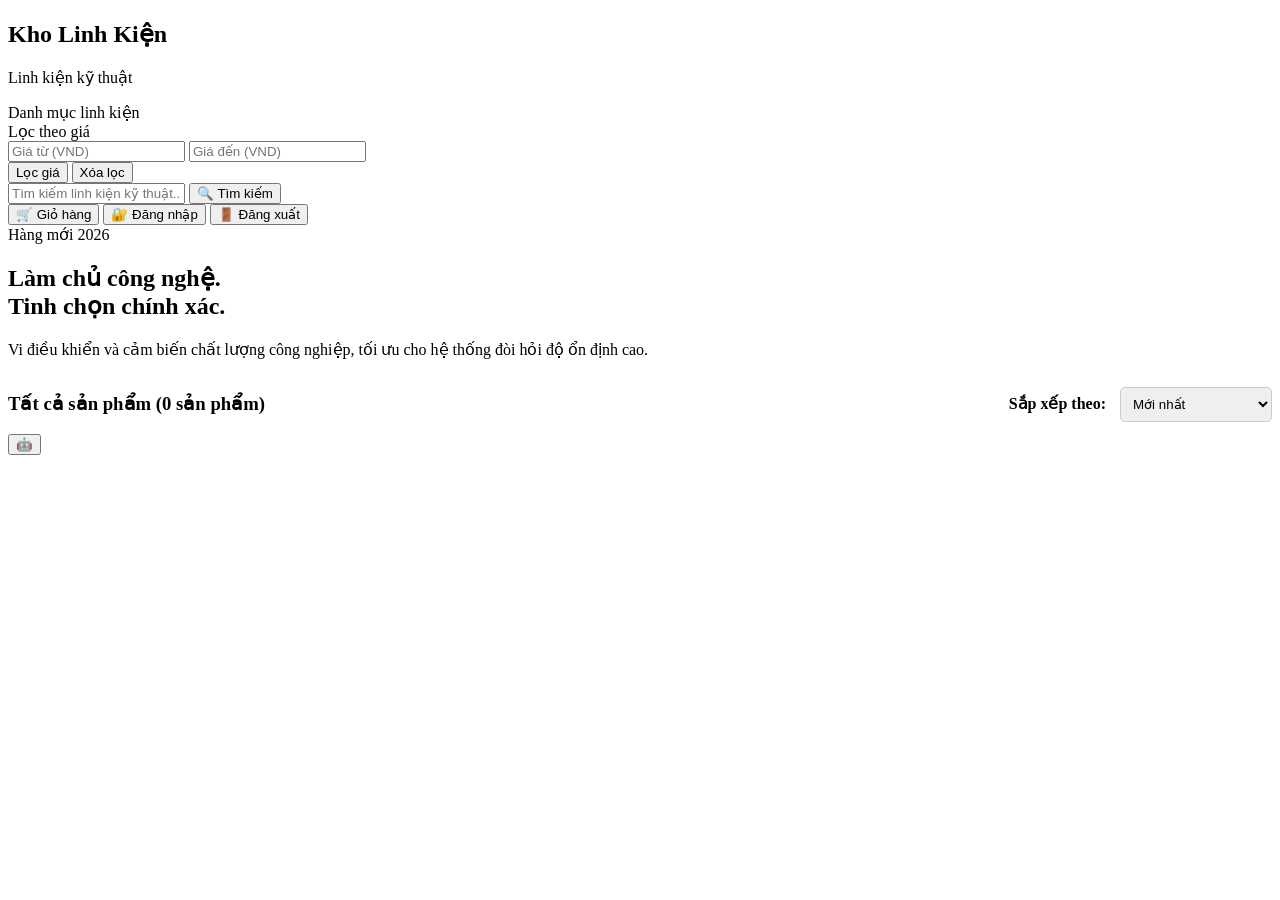
<file: src/main/resources/templates/index.html>
<!DOCTYPE html>
<html lang="vi" xmlns:th="http://www.thymeleaf.org">
<head>
    <meta charset="UTF-8">
    <meta name="viewport" content="width=device-width, initial-scale=1.0">
    <title>Kho Linh Kiện - Trang Chủ</title>
    <link rel="stylesheet" th:href="@{/css/index.css}">
    <script src="https://ajax.googleapis.com/ajax/libs/jquery/3.6.0/jquery.min.js"></script>
</head>
<body>
<div class="store-layout">
    <aside class="left-panel">
        <div class="brand-block">
            <h1>Kho Linh Kiện</h1>
            <p>Linh kiện kỹ thuật</p>
        </div>
        <div class="left-title">Danh mục linh kiện</div>
        <div id="phan-trang-1" class="category-list"></div>

        <div class="filter-block">
            <div class="left-title">Lọc theo giá</div>
            <div class="price-filter">
                <input type="number" id="minPrice" placeholder="Giá từ (VND)" min="0">
                <input type="number" id="maxPrice" placeholder="Giá đến (VND)" min="0">
                <div class="filter-actions">
                    <button id="applyPriceFilter" class="filter-btn primary">Lọc giá</button>
                    <button id="clearFilter" class="filter-btn secondary">Xóa lọc</button>
                </div>
            </div>
        </div>
    </aside>

    <main class="main-content">
        <header class="topbar">
            <div class="top-actions">
                <div class="search-box">
                    <input type="text" id="searchInput" placeholder="Tìm kiếm linh kiện kỹ thuật...">
                    <button id="searchBtn" class="icon-btn">🔍 Tìm kiếm</button>
                </div>
                <button id="cart-btn" class="icon-btn" type="button" title="Giỏ hàng">🛒 Giỏ hàng</button>
                <button id="login-btn" class="icon-btn" type="button" title="Đăng nhập">🔐 Đăng nhập</button>
                <button id="logout-btn" class="icon-btn" type="button" title="Đăng xuất">🚪 Đăng xuất</button>
            </div>
        </header>

        <section class="hero-banner">
            <div class="hero-content">
                <span class="hero-tag">Hàng mới 2026</span>
                <h2>Làm chủ công nghệ.<br>Tinh chọn chính xác.</h2>
                <p>Vi điều khiển và cảm biến chất lượng công nghiệp, tối ưu cho hệ thống đòi hỏi độ ổn định cao.</p>
            </div>
        </section>

        <section class="section-head">
            <div style="display: flex; justify-content: space-between; align-items: center; width: 100%;">
                <h3><span id="category-title">Tất cả sản phẩm</span> <span id="total-items">(0 sản phẩm)</span></h3>

                <div class="sort-options">
                    <label for="sortPrice" style="font-weight: bold; margin-right: 10px;">Sắp xếp theo:</label>
                    <select id="sortPrice" onchange="handleSortChange()" style="padding: 8px; border-radius: 5px; border: 1px solid #ccc;">
                        <option value="id-desc">Mới nhất</option>
                        <option value="price-asc">Giá: Thấp đến Cao</option>
                        <option value="price-desc">Giá: Cao đến Thấp</option>
                    </select>
                </div>
            </div>
        </section>

        <div class="noi_dung">
            <div id="ds-san-pham" class="danh_sach_san_pham"></div>
        </div>

        <div id="phan-trang"></div>
    </main>
</div>

<!-- Chatbot widget -->
<link rel="stylesheet" th:href="@{/css/chatbot.css}">
<div id="chatbot-widget" class="chatbot-widget">
    <button id="chatbot-open-btn" class="chatbot-btn" type="button" title="Chat với AI">🤖</button>

    <div id="chatbot-panel" class="chatbot-panel" style="display:none;">
        <div class="chatbot-header">
            <div class="title">Trợ lý AI - Kho Linh Kiện</div>
            <button id="chatbot-close-btn" type="button" title="Đóng">×</button>
        </div>

        <div id="chatbot-messages" class="chatbot-messages"></div>
        <div id="chatbot-status" class="chatbot-status"></div>

        <div class="chatbot-input-row">
            <textarea id="chatbot-input" placeholder="Nhập câu hỏi... (Enter để gửi, Shift+Enter xuống dòng)"></textarea>
            <button id="chatbot-send-btn" type="button">Gửi</button>
        </div>
    </div>
</div>

<script th:src="@{/js/index.js}"></script>
<script th:src="@{/js/chatbot.js}"></script>
</body>
</html>
</file>
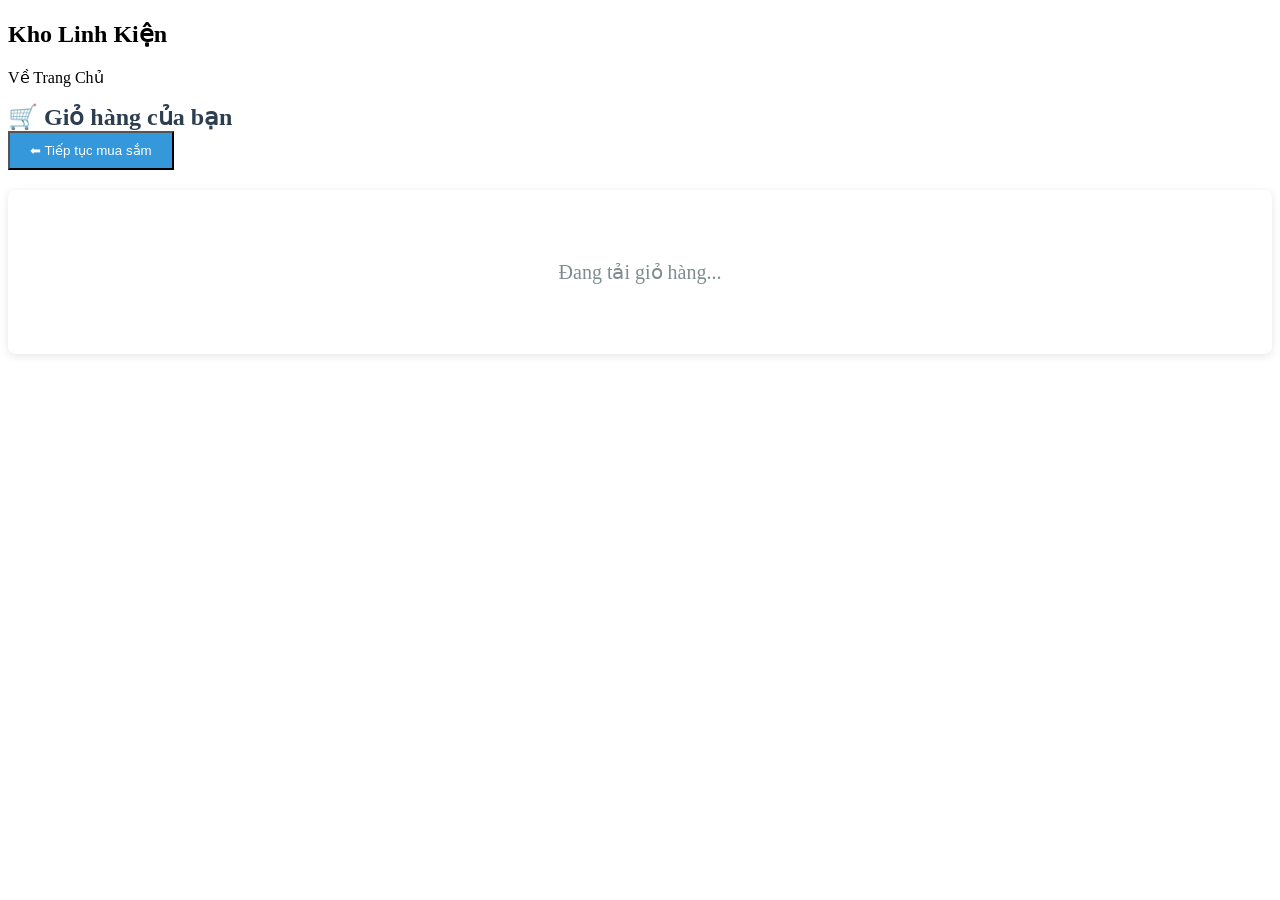
<file: src/main/resources/templates/cart.html>
<!DOCTYPE html>
<html lang="vi" xmlns:th="http://www.thymeleaf.org">
<head>
  <meta charset="UTF-8">
  <title>Giỏ Hàng - Kho Linh Kiện</title>
  <link rel="stylesheet" th:href="@{/css/index.css}">
  <script src="https://ajax.googleapis.com/ajax/libs/jquery/3.6.0/jquery.min.js"></script>
  <style>
    .cart-container { padding: 20px; background: #fff; border-radius: 8px; box-shadow: 0 2px 8px rgba(0,0,0,0.1); margin-top: 20px; }
    .cart-table { width: 100%; border-collapse: collapse; margin-bottom: 20px; }
    .cart-table th, .cart-table td { padding: 15px; text-align: center; border-bottom: 1px solid #ddd; }
    .cart-table th { background: #f8f9fa; font-weight: bold; color: #2c3e50; }
    .cart-item-img { width: 70px; height: 70px; object-fit: cover; border-radius: 4px; }
    .qty-btn { padding: 5px 12px; border: 1px solid #ccc; background: #f8f9fa; cursor: pointer; font-weight: bold; font-size: 16px; border-radius: 4px; }
    .qty-btn:hover { background: #e2e6ea; }
    .qty-input { width: 50px; text-align: center; padding: 6px; border: 1px solid #ccc; font-weight: bold; border-radius: 4px; margin: 0 5px; }
    .btn-remove { color: white; background: #e74c3c; border: none; padding: 8px 15px; border-radius: 4px; cursor: pointer; font-weight: bold; }
    .btn-remove:hover { background: #c0392b; }
    .cart-summary { text-align: right; padding: 20px; background: #f8f9fa; border-radius: 8px; }
    .btn-checkout { background: #2ecc71; color: white; border: none; padding: 12px 30px; border-radius: 5px; font-size: 18px; font-weight: bold; cursor: pointer; margin-top: 15px; }
    .btn-checkout:hover { background: #27ae60; }
    .empty-cart { text-align: center; padding: 50px; color: #7f8c8d; font-size: 20px; }
  </style>
</head>
<body>
<div class="store-layout">
  <aside class="left-panel">
    <div class="brand-block" style="cursor: pointer;" onclick="window.location.href='/'">
      <h1>Kho Linh Kiện</h1>
      <p>Về Trang Chủ</p>
    </div>
  </aside>

  <main class="main-content">
    <header class="topbar">
      <h2 style="margin: 0; color: #2c3e50;">🛒 Giỏ hàng của bạn</h2>
      <button class="icon-btn" onclick="window.location.href='/'" style="background: #3498db; color: white; padding: 10px 20px;">⬅ Tiếp tục mua sắm</button>
    </header>

    <div class="cart-container" id="cart-content">
      <div class="empty-cart">Đang tải giỏ hàng...</div>
    </div>
  </main>
</div>

<script th:src="@{/js/cart.js}"></script>
</body>
</html>
</file>
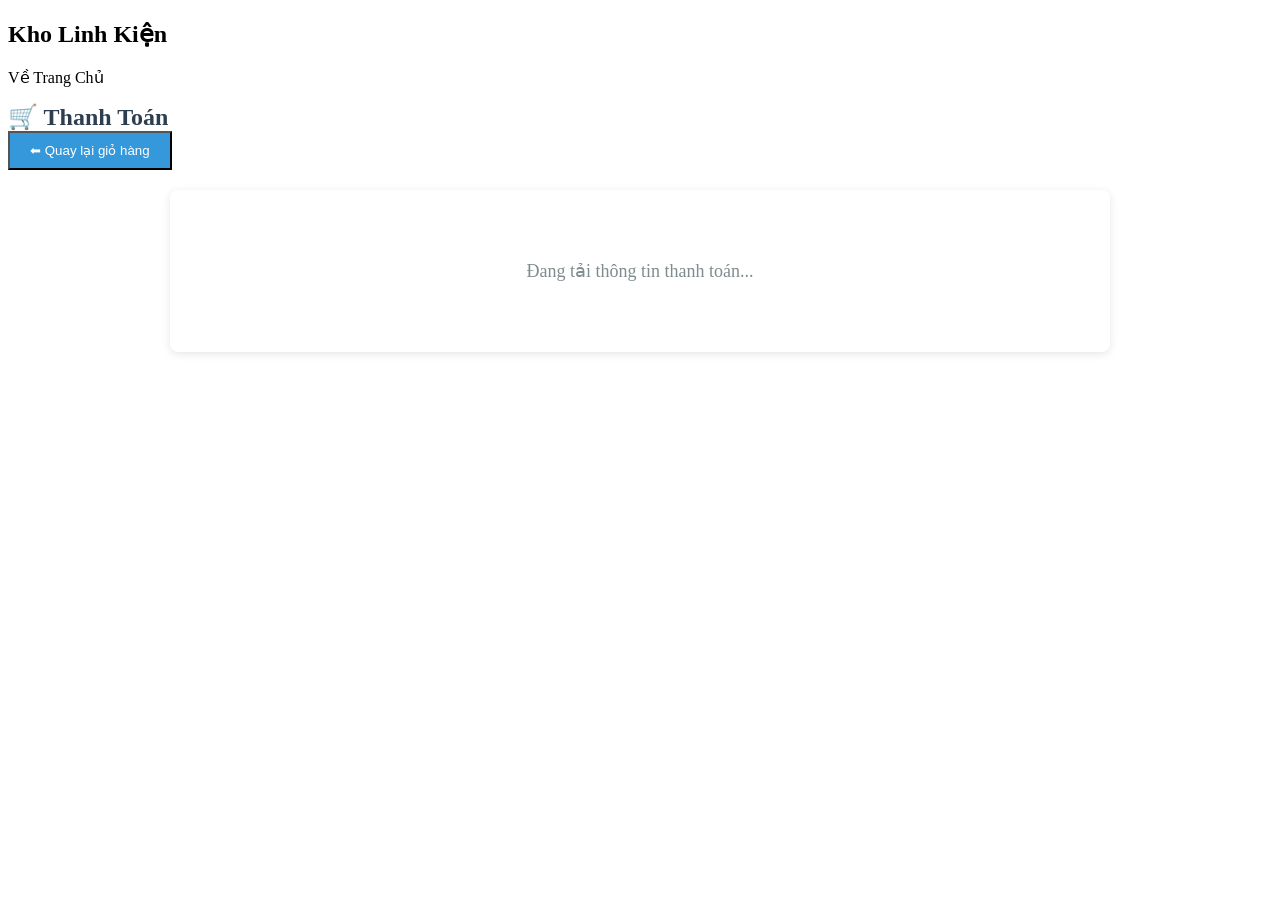
<file: src/main/resources/templates/checkout.html>
<!DOCTYPE html>
<html lang="vi" xmlns:th="http://www.thymeleaf.org">
<head>
    <meta charset="UTF-8">
    <meta name="viewport" content="width=device-width, initial-scale=1.0">
    <title>Thanh Toán - Kho Linh Kiện</title>
    <link rel="stylesheet" th:href="@{/css/index.css}">
    <script src="https://ajax.googleapis.com/ajax/libs/jquery/3.6.0/jquery.min.js"></script>
    <style>
        .checkout-container {
            padding: 20px;
            background: #fff;
            border-radius: 8px;
            box-shadow: 0 2px 8px rgba(0,0,0,0.1);
            margin-top: 20px;
            max-width: 900px;
            margin-left: auto;
            margin-right: auto;
        }
        .checkout-title {
            font-size: 24px;
            color: #2c3e50;
            margin-bottom: 20px;
            border-bottom: 2px solid #3498db;
            padding-bottom: 10px;
        }
        .section-title {
            font-size: 18px;
            color: #2c3e50;
            margin: 20px 0 10px 0;
            font-weight: bold;
        }
        .cart-summary-table {
            width: 100%;
            border-collapse: collapse;
            margin-bottom: 20px;
        }
        .cart-summary-table th, .cart-summary-table td {
            padding: 12px;
            text-align: left;
            border-bottom: 1px solid #ddd;
        }
        .cart-summary-table th {
            background: #f8f9fa;
            font-weight: bold;
        }
        .cart-summary-table td:last-child {
            text-align: right;
        }
        .total-row {
            font-size: 20px;
            font-weight: bold;
            color: #e74c3c;
        }
        .form-group {
            margin-bottom: 15px;
        }
        .form-group label {
            display: block;
            margin-bottom: 5px;
            font-weight: bold;
            color: #2c3e50;
        }
        .form-group input, .form-group textarea {
            width: 100%;
            padding: 10px;
            border: 1px solid #ccc;
            border-radius: 4px;
            font-size: 14px;
            box-sizing: border-box;
        }
        .form-group textarea {
            resize: vertical;
            min-height: 80px;
        }
        .btn-confirm {
            background: #2ecc71;
            color: white;
            border: none;
            padding: 14px 40px;
            border-radius: 5px;
            font-size: 18px;
            font-weight: bold;
            cursor: pointer;
            margin-top: 20px;
            width: 100%;
        }
        .btn-confirm:hover {
            background: #27ae60;
        }
        .btn-confirm:disabled {
            background: #95a5a6;
            cursor: not-allowed;
        }
        .empty-checkout {
            text-align: center;
            padding: 50px;
            color: #7f8c8d;
            font-size: 18px;
        }
        .error-message {
            color: #e74c3c;
            font-size: 14px;
            margin-top: 5px;
        }
        .success-message {
            background: #d4edda;
            color: #155724;
            padding: 15px;
            border-radius: 5px;
            margin-bottom: 20px;
            text-align: center;
            font-size: 16px;
        }
        .two-col {
            display: grid;
            grid-template-columns: 1fr 1fr;
            gap: 15px;
        }
        @media (max-width: 600px) {
            .two-col {
                grid-template-columns: 1fr;
            }
        }
    </style>
</head>
<body>
<div class="store-layout">
    <aside class="left-panel">
        <div class="brand-block" style="cursor: pointer;" onclick="window.location.href='/'">
            <h1>Kho Linh Kiện</h1>
            <p>Về Trang Chủ</p>
        </div>
    </aside>

    <main class="main-content">
        <header class="topbar">
            <h2 style="margin: 0; color: #2c3e50;">🛒 Thanh Toán</h2>
            <button class="icon-btn" onclick="window.location.href='/cart'" style="background: #3498db; color: white; padding: 10px 20px;">⬅ Quay lại giỏ hàng</button>
        </header>

        <div class="checkout-container" id="checkout-content">
            <div class="empty-checkout">Đang tải thông tin thanh toán...</div>
        </div>
    </main>
</div>

<script th:src="@{/js/checkout.js}"></script>
</body>
</html>
</file>
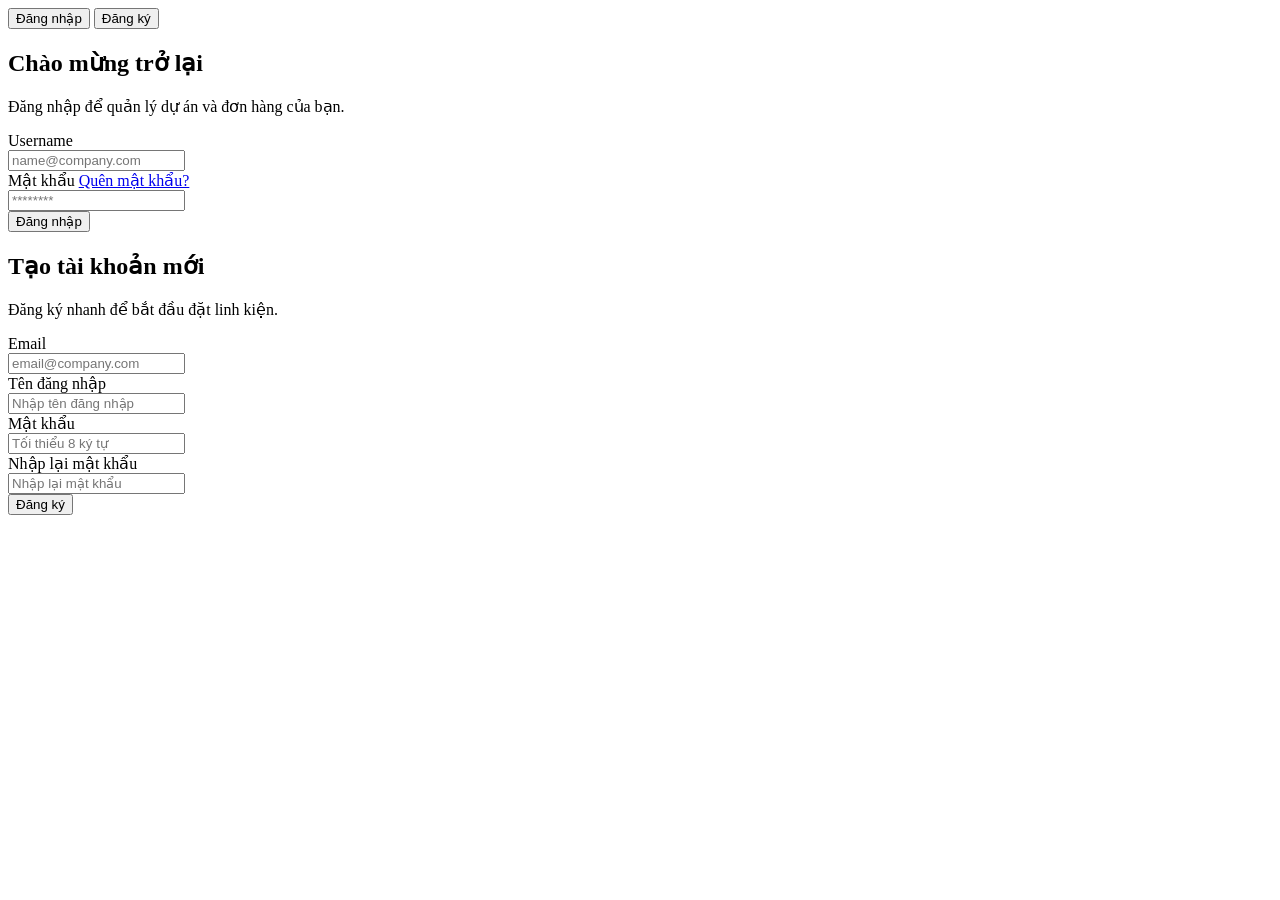
<file: src/main/resources/templates/login.html>
<!DOCTYPE html>
<html lang="vi" xmlns:th="http://www.thymeleaf.org">
<head>
    <meta charset="UTF-8">
    <meta http-equiv="X-UA-Compatible" content="IE=edge">
    <meta name="viewport" content="width=device-width, initial-scale=1.0">
    <link rel="stylesheet" th:href="@{/css/dangnhap.css}">
    <title>Kho Linh Kiện - Đăng nhập</title>
</head>
<body>
<div class="auth-layout">
    <section class="form-panel">
        <div class="form-card khung" id="auth-box">
            <div class="switcher">
                <button type="button" class="switch-btn active" id="tab-login">Đăng nhập</button>
                <button type="button" class="switch-btn" id="tab-register">Đăng ký</button>
            </div>

            <div class="forms-wrap">
                <div class="bieumau dangnhap">
                    <h2>Chào mừng trở lại</h2>
                    <p>Đăng nhập để quản lý dự án và đơn hàng của bạn.</p>
                    <form onsubmit="dangnhap(event)">
                        <label for="email">Username</label>
                        <div class="truongnhap">
                            <input name="username" type="text" id="email" placeholder="name@company.com">
                        </div>
                        <div class="loi" id="loi_email"></div>

                        <div class="password-row">
                            <label for="matkhau">Mật khẩu</label>
                            <a href="#">Quên mật khẩu?</a>
                        </div>
                        <div class="truongnhap">
                            <input name="password" type="password" id="matkhau" placeholder="********">
                        </div>
                        <div class="loi" id="loi_mat_khau"></div>

                        <button class="submit-btn" type="submit">Đăng nhập</button>
                    </form>
                </div>

                <div class="bieumau dangky">
                    <h2>Tạo tài khoản mới</h2>
                    <p>Đăng ký nhanh để bắt đầu đặt linh kiện.</p>
                    <form onsubmit="xacnhandangky(event)">
                        <label for="emaildangky">Email</label>
                        <div class="truongnhap">
                            <input type="text" id="emaildangky" placeholder="email@company.com">
                        </div>
                        <div class="loi" id="loi_emaildangky"></div>

                        <label for="tendangky">Tên đăng nhập</label>
                        <div class="truongnhap">
                            <input type="text" id="tendangky" placeholder="Nhập tên đăng nhập">
                        </div>
                        <div class="loi" id="loi_tendangky"></div>

                        <label for="matkhaudangky">Mật khẩu</label>
                        <div class="truongnhap">
                            <input type="password" id="matkhaudangky" placeholder="Tối thiểu 8 ký tự">
                        </div>
                        <div class="loi" id="loi_mat_khaudangky"></div>

                        <label for="matkhaudangkynhaplai">Nhập lại mật khẩu</label>
                        <div class="truongnhap">
                            <input type="password" id="matkhaudangkynhaplai" placeholder="Nhập lại mật khẩu">
                        </div>
                        <div class="loi" id="loi_mat_khaudangkynhaplai"></div>

                        <button class="submit-btn" type="submit">Đăng ký</button>
                    </form>
                </div>
            </div>
        </div>
    </section>
</div>

<script th:src="@{/js/login.js}"></script>
</body>
</html>
</file>
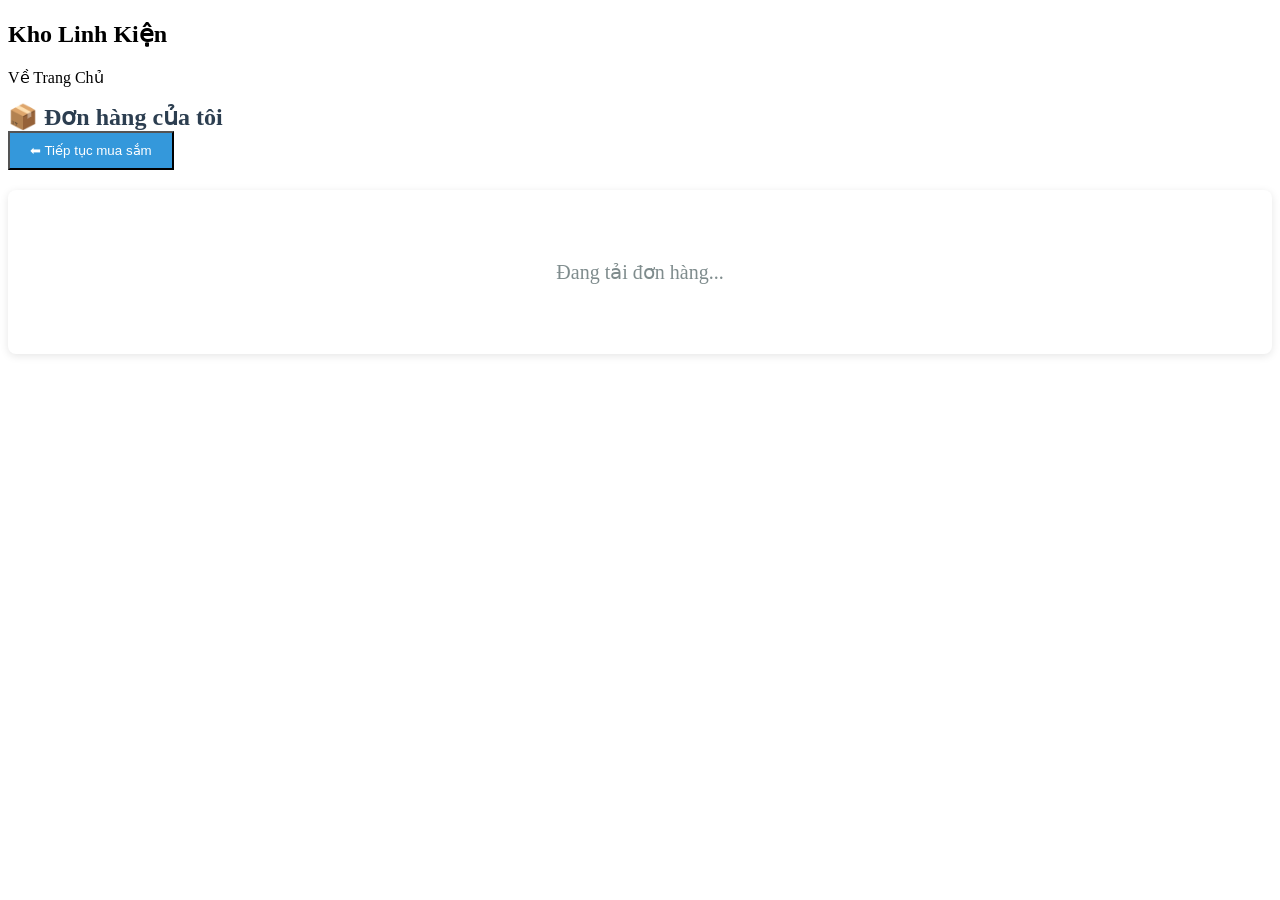
<file: src/main/resources/templates/orders.html>
<!DOCTYPE html>
<html lang="vi" xmlns:th="http://www.thymeleaf.org">
<head>
    <meta charset="UTF-8">
    <title>Đơn hàng của tôi - Kho Linh Kiện</title>
    <link rel="stylesheet" th:href="@{/css/index.css}">
    <script src="https://ajax.googleapis.com/ajax/libs/jquery/3.6.0/jquery.min.js"></script>
    <style>
        .orders-container { padding: 20px; background: #fff; border-radius: 8px; box-shadow: 0 2px 8px rgba(0,0,0,0.1); margin-top: 20px; }
        .orders-table { width: 100%; border-collapse: collapse; }
        .orders-table th, .orders-table td { padding: 14px; border-bottom: 1px solid #ddd; text-align: center; }
        .orders-table th { background: #f8f9fa; color: #2c3e50; }
        .btn-small { border: none; border-radius: 4px; padding: 7px 12px; cursor: pointer; color: #fff; margin: 2px; }
        .btn-cancel { background: #e74c3c; }
        .btn-detail { background: #3498db; }
        .order-detail-box { margin-top: 20px; padding: 15px; background: #f8f9fa; border-radius: 8px; display: none; }
        .empty-orders { text-align: center; padding: 50px; color: #7f8c8d; font-size: 20px; }
    </style>
</head>
<body>
<div class="store-layout">
    <aside class="left-panel">
        <div class="brand-block" style="cursor: pointer;" onclick="window.location.href='/'">
            <h1>Kho Linh Kiện</h1>
            <p>Về Trang Chủ</p>
        </div>
    </aside>

    <main class="main-content">
        <header class="topbar">
            <h2 style="margin: 0; color: #2c3e50;">📦 Đơn hàng của tôi</h2>
            <button class="icon-btn" onclick="window.location.href='/'" style="background: #3498db; color: white; padding: 10px 20px;">⬅ Tiếp tục mua sắm</button>
        </header>

        <div class="orders-container" id="orders-content">
            <div class="empty-orders">Đang tải đơn hàng...</div>
        </div>
        <div class="order-detail-box" id="order-detail-box"></div>
    </main>
</div>
<script th:src="@{/js/orders.js}"></script>
</body>
</html>
</file>
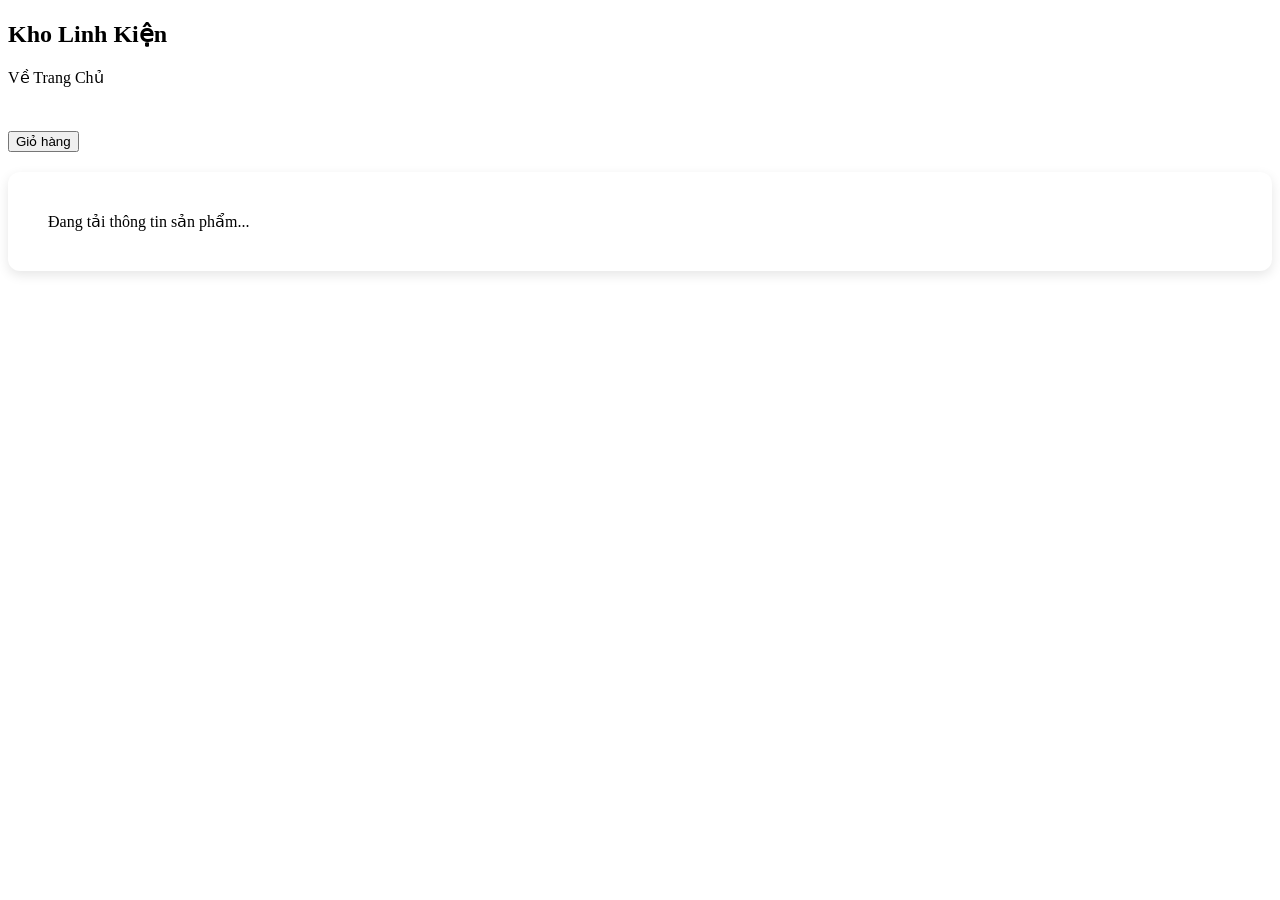
<file: src/main/resources/templates/product-detail.html>
<!DOCTYPE html>
<html lang="vi" xmlns:th="http://www.thymeleaf.org">
<head>
    <meta charset="UTF-8">
    <title>Chi tiết sản phẩm - Kho Linh Kiện</title>
    <link rel="stylesheet" th:href="@{/css/index.css}">
    <script src="https://ajax.googleapis.com/ajax/libs/jquery/3.6.0/jquery.min.js"></script>
    <style>
        .detail-container { padding: 40px; background: #fff; border-radius: 12px; display: flex; gap: 40px; margin-top: 20px; box-shadow: 0 4px 12px rgba(0,0,0,0.1); }
        .detail-image img { width: 400px; height: 400px; object-fit: contain; border: 1px solid #eee; border-radius: 8px; }
        .detail-info { flex: 1; }
        .detail-title { font-size: 32px; color: #1f2758; margin-bottom: 10px; }
        .detail-price { font-size: 36px; color: #14207f; font-weight: 800; margin: 20px 0; }
        .detail-desc { color: #6f7592; line-height: 1.6; margin-bottom: 30px; }
        .action-group { display: flex; gap: 15px; align-items: center; }
        .qty-input { width: 70px; padding: 10px; border-radius: 8px; border: 1px solid #ddd; font-weight: bold; text-align: center; }
        .btn-add-cart { background: #152184; color: white; border: none; padding: 12px 30px; border-radius: 8px; font-weight: 700; cursor: pointer; transition: 0.3s; }
        .btn-add-cart:hover { background: #2e3cb7; }
    </style>
</head>
<body>
<div class="store-layout">
    <aside class="left-panel">
        <div class="brand-block" style="cursor: pointer;" onclick="window.location.href='/'">
            <h1>Kho Linh Kiện</h1>
            <p>Về Trang Chủ</p>
        </div>
    </aside>
    <main class="main-content">
        <!-- Lưu ID sản phẩm vào một thẻ ẩn để JavaScript lấy được -->
        <span id="hidden-product-id" style="display:none;" th:text="${productId}"></span>
        
        <header class="topbar">
            <h2 style="margin: 0; color: #fff;">Thông tin sản phẩm</h2>
            <button class="icon-btn" id="cart-btn">Giỏ hàng</button>
        </header>

        <div class="detail-container" id="product-detail-content">
            <div class="loading">Đang tải thông tin sản phẩm...</div>
        </div>
    </main>
</div>
<!-- Sử dụng file JS có sẵn trong dự án của bạn -->
<script th:src="@{/js/product-detail.js}"></script>
</body>
</html>
</file>
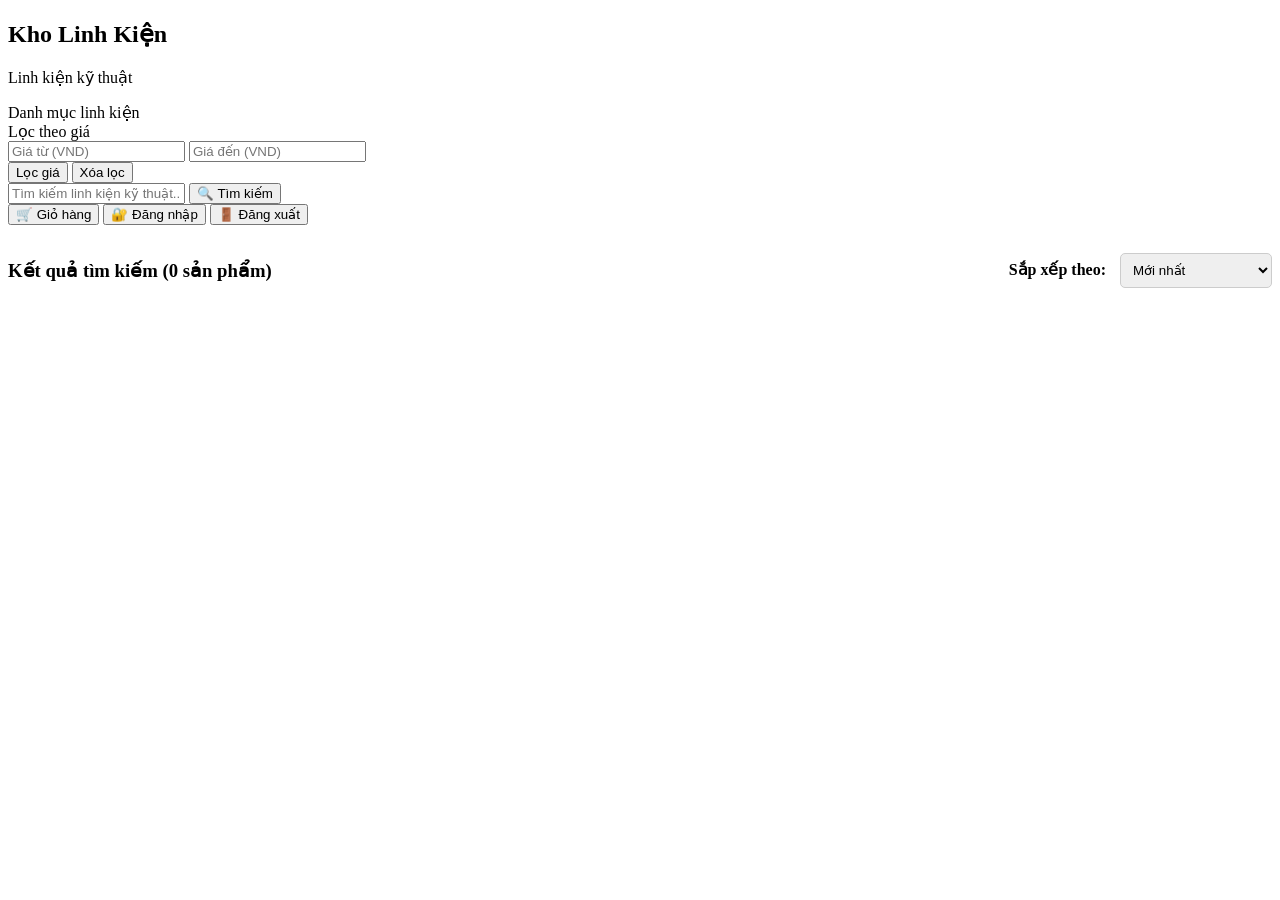
<file: src/main/resources/templates/search.html>
<!DOCTYPE html>
<html lang="vi" xmlns:th="http://www.thymeleaf.org">
<head>
    <meta charset="UTF-8">
    <meta name="viewport" content="width=device-width, initial-scale=1.0">
    <title>Kết quả tìm kiếm - Kho Linh Kiện</title>
    <link rel="stylesheet" th:href="@{/css/index.css}">
    <script src="https://ajax.googleapis.com/ajax/libs/jquery/3.6.0/jquery.min.js"></script>
</head>
<body>
<div class="store-layout">
    <aside class="left-panel">
        <div class="brand-block">
            <h1>Kho Linh Kiện</h1>
            <p>Linh kiện kỹ thuật</p>
        </div>
        <div class="left-title">Danh mục linh kiện</div>
        <div id="phan-trang-1" class="category-list"></div>

        <div class="filter-block">
            <div class="left-title">Lọc theo giá</div>
            <div class="price-filter">
                <input type="number" id="minPrice" placeholder="Giá từ (VND)" min="0">
                <input type="number" id="maxPrice" placeholder="Giá đến (VND)" min="0">
                <div class="filter-actions">
                    <button id="applyPriceFilter" class="filter-btn primary">Lọc giá</button>
                    <button id="clearFilter" class="filter-btn secondary">Xóa lọc</button>
                </div>
            </div>
        </div>
    </aside>

    <main class="main-content">
        <header class="topbar">
            <div class="top-actions">
                <div class="search-box">
                    <input type="text" id="searchInput" placeholder="Tìm kiếm linh kiện kỹ thuật...">
                    <button id="searchBtn" class="icon-btn">🔍 Tìm kiếm</button>
                </div>
                <button id="cart-btn" class="icon-btn" type="button" title="Giỏ hàng">🛒 Giỏ hàng</button>
                <button id="login-btn" class="icon-btn" type="button" title="Đăng nhập">🔐 Đăng nhập</button>
                <button id="logout-btn" class="icon-btn" type="button" title="Đăng xuất">🚪 Đăng xuất</button>
            </div>
        </header>

        <section class="section-head" style="margin-top: 16px;">
            <div style="display: flex; justify-content: space-between; align-items: center; width: 100%;">
                <h3><span id="category-title">Kết quả tìm kiếm</span> <span id="total-items">(0 sản phẩm)</span></h3>

                <div class="sort-options">
                    <label for="sortPrice" style="font-weight: bold; margin-right: 10px;">Sắp xếp theo:</label>
                    <select id="sortPrice" onchange="handleSortChange()" style="padding: 8px; border-radius: 5px; border: 1px solid #ccc;">
                        <option value="id-desc">Mới nhất</option>
                        <option value="price-asc">Giá: Thấp đến Cao</option>
                        <option value="price-desc">Giá: Cao đến Thấp</option>
                    </select>
                </div>
            </div>
        </section>

        <div class="noi_dung">
            <div id="ds-san-pham" class="danh_sach_san_pham"></div>
        </div>

        <div id="phan-trang"></div>
    </main>
</div>

<script th:src="@{/js/index.js}"></script>
<script th:inline="javascript">
    // Khởi tạo giá trị filter từ server nếu có
    /*<![CDATA[*/
    const serverKeyword = /*[[${keyword}]]*/ '';
    const serverCategoryId = /*[[${categoryId}]]*/ '';
    const serverMinPrice = /*[[${minPrice}]]*/ '';
    const serverMaxPrice = /*[[${maxPrice}]]*/ '';
    const serverSort = /*[[${sort}]]*/ '';

    $(document).ready(function() {
        if (serverKeyword) {
            currentKeyword = serverKeyword;
            $('#searchInput').val(serverKeyword);
            $('#category-title').text(`Kết quả tìm kiếm cho: "${serverKeyword}"`);
        }
        if (serverCategoryId) {
            currentCategoryId = serverCategoryId;
        }
        if (serverMinPrice) {
            currentMinPrice = serverMinPrice;
            $('#minPrice').val(serverMinPrice);
        }
        if (serverMaxPrice) {
            currentMaxPrice = serverMaxPrice;
            $('#maxPrice').val(serverMaxPrice);
        }
        if (serverSort) {
            const [sortBy, sortDir] = serverSort.split(',');
            currentSortBy = sortBy || 'id';
            currentSortDir = sortDir || 'desc';
            $('#sortPrice').val(`${currentSortBy}-${currentSortDir}`);
        }

        // Load lại sản phẩm với filter từ server
        loadProducts();
    });
    /*]]>*/
</script>
</body>
</html>
</file>
